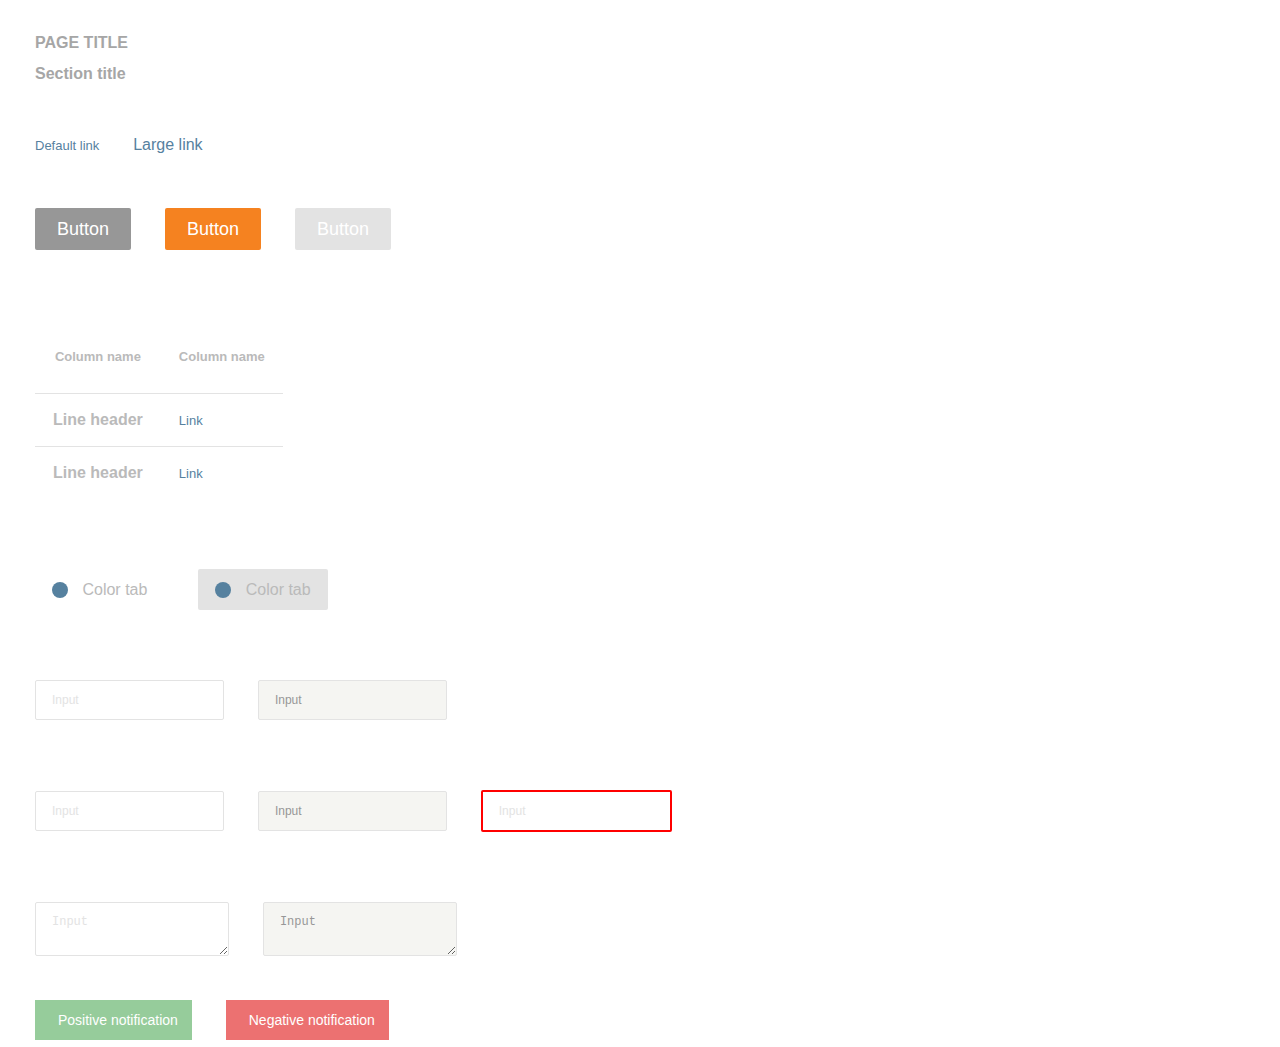
<file: app/guide.html>
<!DOCTYPE html>
<html lang="en">
<head>
    <meta charset="utf-8">
    <meta http-equiv="X-UA-Compatible" content="IE=edge">
    <meta name="viewport" content="width=device-width, initial-scale=1">
    <!-- The above 3 meta tags *must* come first in the head; any other head content must come *after* these tags -->
    <title>Template</title>

    <link rel="stylesheet" href="css/style.css">

</head>
<body>
<!-- Title -->
<div class="guide-wrap">
    <h2 class="page-title">Page title</h2>
    <h2 class="section-title">Section title</h2>
</div>

<!-- Links -->
<div class="guide-wrap">
    <a href="" class="link">Default link</a>
    <a href="" class="link large-link">Large link</a>
</div>

<!-- Btn -->
<div class="guide-wrap">
    <a href="" class="btn btn-default">Button</a>
    <a href="" class="btn btn-action">Button</a>
    <a href="" class="btn btn-disabled">Button</a>
</div>

<!-- Tables -->
<div class="guide-wrap">
    <table class="table">
        <thead>
            <tr>
                <th>Column name</th>
                <th>
                    <div class="table-sort">Column name</div>
                </th>
            </tr>
        </thead>

        <tr>
            <td class="text-bold td-title">Line header</td>
            <td><a href="" class="link">Link</a></td>
        </tr>
        <tr>
            <td class="text-bold td-title">Line header</td>
            <td><a href="" class="link">Link</a></td>
        </tr>
    </table>
</div>

<!-- Color tabs -->
<div class="guide-wrap">
    <div class="color-tab">
        <span class="circle blue"></span>
        <span>Color tab</span>
    </div>
    <div class="color-tab color-tab-active">
        <span class="circle blue"></span>
        <span>Color tab</span>
    </div>
</div>

<!-- Inputs -->
<div class="guide-wrap">
    <input type="text" class="form-control" placeholder="Input">
    <input type="text" class="form-control form-control-disabled" placeholder="Input" disabled>
</div>
<div class="guide-wrap">
    <input type="password" class="form-control" placeholder="Input">
    <input type="password" class="form-control form-control-disabled" placeholder="Input" disabled>
    <input type="password" class="form-control form-control-invalid" placeholder="Input">
</div>
<div class="guide-wrap">
    <textarea name="text" class="form-control"  placeholder="Input"></textarea>
    <textarea name="text" class="form-control form-control-disabled"  placeholder="Input" disabled readonly
    ></textarea>
</div>

<!-- Notifications -->
<div class="guide-wrap">
    <span class="notification pos-notification">Positive notification</span>
    <span class="notification neg-notification">Negative notification</span>
</div>

<!-- jQuery -->
<script src="https://ajax.googleapis.com/ajax/libs/jquery/1.12.4/jquery.min.js"></script>

</body>
</html>
</file>
<file: app/css/style.css>
*{-webkit-box-sizing:border-box;box-sizing:border-box}body{margin:0;color:#333;font-family:"Roboto",sans-serif;font-size:14px;line-height:1;font-weight:300}h1,h2,h3,h4,h5,h6,p{margin:0}ul,ol{margin:0;padding:0;list-style:none}a{color:inherit;text-decoration:none}img{max-width:100%}input,textarea,button{outline:none;border:none}textarea{resize:vertical}button{cursor:pointer}select,select:hover{color:inherit;background:#fff}option,option:hover{color:inherit;background:#fff}.black{background-color:#333}.dark-grey{background-color:#979797}.grey{background-color:#bababa}.light-grey{background-color:#e3e3e3}.xs-light-grey{background-color:#f5f5f2}.orange{background-color:#f58220}.orange-light{background-color:#ffa200}.green{background-color:#04ae00}.light-green{background-color:#74b67a}.xs-light-green{background-color:#96cc9b}.red{background-color:red}.pink{background-color:#de5252}.light-pink{background-color:#ec7171}.blue{background-color:#56819f}.text-bold{font-weight:700}.section-title,.page-title{font-size:16px;color:#a6a6a6;font-weight:700}.page-title{text-transform:uppercase}.link{font-size:13px;color:#56819f}.link.large-link{font-size:16px}.link:hover{color:#ffa200}.btn{padding:12px 22px;font-size:18px;color:#fff;-webkit-border-radius:2px;border-radius:2px;display:inline-block}.btn.btn-default{background-color:#979797}.btn.btn-default:hover{background-color:#bababa}.btn.btn-action{background-color:#f58220}.btn.btn-action:hover{background-color:#ffa200}.btn.btn-disabled{background-color:#e3e3e3;cursor:not-allowed}.btn.btn-disabled:hover{background-color:#e3e3e3}.table{border-collapse:collapse;font-size:13px}.table tbody tr:hover{background-color:#f1f3f3}.table tr th{padding:30px 18px;color:#bababa}.table tr td{border-top:1px solid #e3e3e3;padding:18px}.table tr td.td-title{font-size:16px;color:#bababa}.table .table-sort{color:#bababa;padding:8px 10px;margin:-8px -10px;-webkit-border-radius:2px;border-radius:2px;cursor:pointer}.table .table-sort:hover{background-color:#f5f5f2;color:#333}.color-tab{padding:12px 17px;font-size:16px;font-weight:400;color:#bababa;-webkit-border-radius:2px;border-radius:2px;cursor:pointer;display:inline-block}.color-tab:hover,.color-tab:active{background-color:#e3e3e3}.color-tab .circle{display:inline-block;padding:8px;-webkit-border-radius:50%;border-radius:50%;margin-right:10px}.color-tab>span{vertical-align:middle}.color-tab.color-tab-active{background-color:#e3e3e3}.form-control{border:1px solid #e3e3e3;-webkit-border-radius:2px;border-radius:2px;font-size:12px;padding:12px 16px}.form-control::-webkit-input-placeholder{color:#e3e3e3}.form-control::-moz-placeholder{color:#e3e3e3}.form-control:-ms-input-placeholder{color:#e3e3e3}.form-control::placeholder{color:#e3e3e3}.form-control:hover,.form-control:focus{border-color:#bababa}.form-control:hover .form-control::-webkit-input-placeholder,.form-control:focus .form-control::-webkit-input-placeholder{color:#979797}.form-control:hover .form-control::-moz-placeholder,.form-control:focus .form-control::-moz-placeholder{color:#979797}.form-control:hover .form-control:-ms-input-placeholder,.form-control:focus .form-control:-ms-input-placeholder{color:#979797}.form-control:hover .form-control::placeholder,.form-control:focus .form-control::placeholder{color:#979797}.form-control.form-control-disabled{background-color:#f5f5f2}.form-control.form-control-disabled::-webkit-input-placeholder{color:#979797}.form-control.form-control-disabled::-moz-placeholder{color:#979797}.form-control.form-control-disabled:-ms-input-placeholder{color:#979797}.form-control.form-control-disabled::placeholder{color:#979797}.form-control.form-control-disabled:hover,.form-control.form-control-disabled:focus{border-color:#e3e3e3;cursor:not-allowed}.form-control:disabled{background-color:#f5f5f2}.form-control:disabled::-webkit-input-placeholder{color:#979797}.form-control:disabled::-moz-placeholder{color:#979797}.form-control:disabled:-ms-input-placeholder{color:#979797}.form-control:disabled::placeholder{color:#979797}.form-control:disabled:hover,.form-control:disabled:focus{border-color:#e3e3e3;cursor:not-allowed}.form-control.form-control-invalid{border:2px solid red}.notification{padding:12px 14px 12px 23px;font-size:14px;color:#fff;cursor:pointer}.notification.neg-notification{background-color:#ec7171}.notification.neg-notification:hover{background-color:#de5252}.notification.pos-notification{background-color:#96cc9b}.notification.pos-notification:hover{background-color:#74b67a}.guide-wrap{padding:20px}.guide-wrap>*{margin:15px}
</file>
